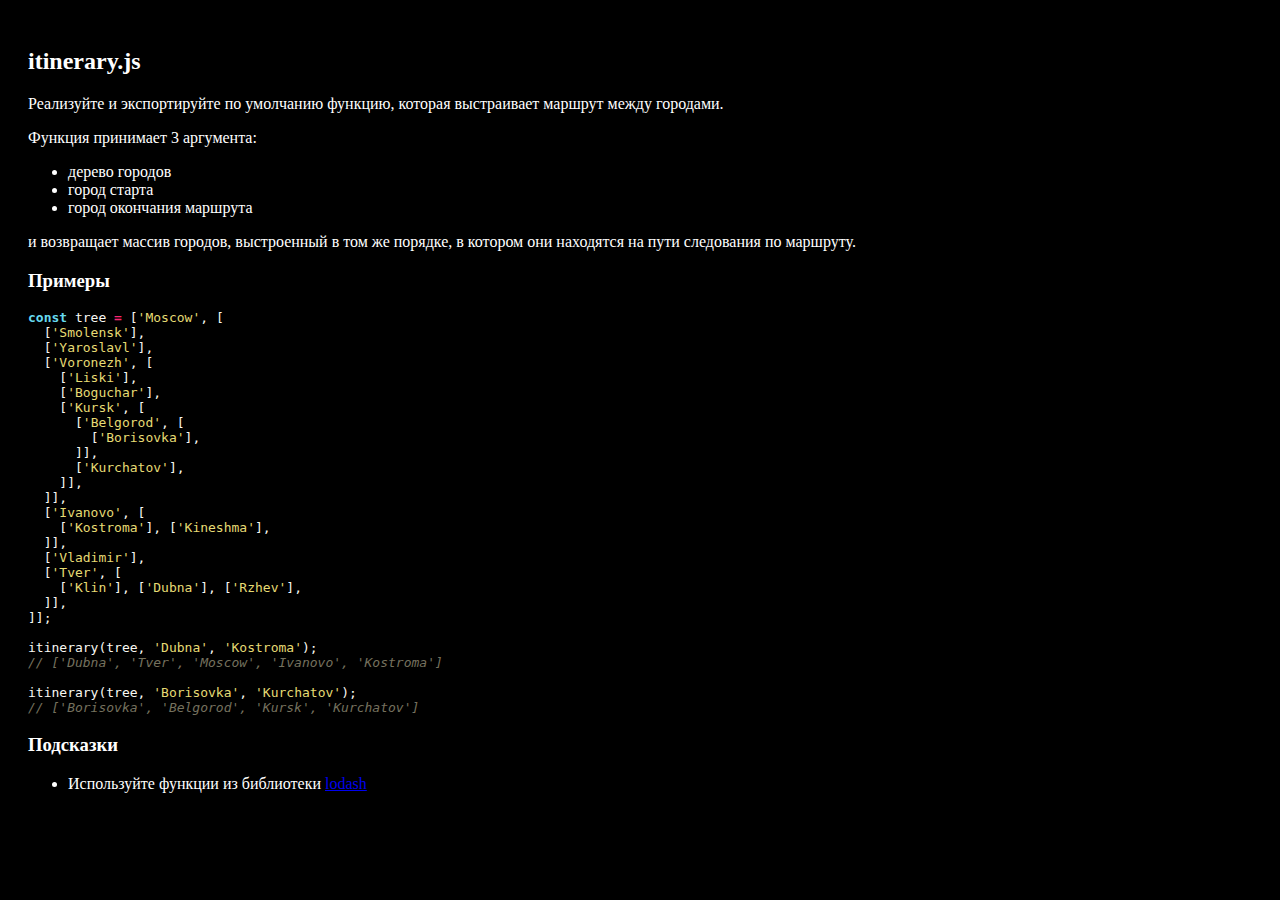
<file: trees/itinerary/index.html>
<!DOCTYPE html>
<html lang="en">
<head>
    <meta charset="UTF-8">
    <title>Itinerary</title>
    <link rel="stylesheet" href="/styles.css">
</head>
<body>
<div class="wrapper">
    <div class="p-3 card mt-3">
        <div class="card-body p-0 p-md-3">
            <div class="hexlet-markdown-body">
                <h2 id="itinerary-js">itinerary.js</h2>
                <p>Реализуйте и экспортируйте по умолчанию функцию, которая выстраивает маршрут между городами.</p>
                <p>Функция принимает 3 аргумента: </p>
                <ul>
                    <li>дерево городов</li>
                    <li>город старта</li>
                    <li>город окончания маршрута</li>
                </ul>
                <p>и возвращает массив городов, выстроенный в том же порядке, в котором они находятся на пути следования
                    по маршруту.</p>
                <h3 id="primery">Примеры</h3>
                <pre class="hljs"><code class="javascript"><span
                        style="color: #66d9ef;font-weight: bold">const</span> <span
                        style="color: #f8f8f2">tree</span> <span style="color: #f92672;font-weight: bold">=</span> <span
                        style="color: #f8f8f2">[</span><span style="color: #e6db74">'</span><span
                        style="color: #e6db74">Moscow</span><span style="color: #e6db74">'</span><span
                        style="color: #f8f8f2">,</span> <span style="color: #f8f8f2">[</span>
  <span style="color: #f8f8f2">[</span><span style="color: #e6db74">'</span><span style="color: #e6db74">Smolensk</span><span
                            style="color: #e6db74">'</span><span style="color: #f8f8f2">],</span>
  <span style="color: #f8f8f2">[</span><span style="color: #e6db74">'</span><span
                            style="color: #e6db74">Yaroslavl</span><span style="color: #e6db74">'</span><span
                            style="color: #f8f8f2">],</span>
  <span style="color: #f8f8f2">[</span><span style="color: #e6db74">'</span><span style="color: #e6db74">Voronezh</span><span
                            style="color: #e6db74">'</span><span style="color: #f8f8f2">,</span> <span
                            style="color: #f8f8f2">[</span>
    <span style="color: #f8f8f2">[</span><span style="color: #e6db74">'</span><span
                            style="color: #e6db74">Liski</span><span style="color: #e6db74">'</span><span
                            style="color: #f8f8f2">],</span>
    <span style="color: #f8f8f2">[</span><span style="color: #e6db74">'</span><span
                            style="color: #e6db74">Boguchar</span><span style="color: #e6db74">'</span><span
                            style="color: #f8f8f2">],</span>
    <span style="color: #f8f8f2">[</span><span style="color: #e6db74">'</span><span
                            style="color: #e6db74">Kursk</span><span style="color: #e6db74">'</span><span
                            style="color: #f8f8f2">,</span> <span style="color: #f8f8f2">[</span>
      <span style="color: #f8f8f2">[</span><span style="color: #e6db74">'</span><span
                            style="color: #e6db74">Belgorod</span><span style="color: #e6db74">'</span><span
                            style="color: #f8f8f2">,</span> <span style="color: #f8f8f2">[</span>
        <span style="color: #f8f8f2">[</span><span style="color: #e6db74">'</span><span
                            style="color: #e6db74">Borisovka</span><span style="color: #e6db74">'</span><span
                            style="color: #f8f8f2">],</span>
      <span style="color: #f8f8f2">]],</span>
      <span style="color: #f8f8f2">[</span><span style="color: #e6db74">'</span><span
                            style="color: #e6db74">Kurchatov</span><span style="color: #e6db74">'</span><span
                            style="color: #f8f8f2">],</span>
    <span style="color: #f8f8f2">]],</span>
  <span style="color: #f8f8f2">]],</span>
  <span style="color: #f8f8f2">[</span><span style="color: #e6db74">'</span><span
                            style="color: #e6db74">Ivanovo</span><span style="color: #e6db74">'</span><span
                            style="color: #f8f8f2">,</span> <span style="color: #f8f8f2">[</span>
    <span style="color: #f8f8f2">[</span><span style="color: #e6db74">'</span><span
                            style="color: #e6db74">Kostroma</span><span style="color: #e6db74">'</span><span
                            style="color: #f8f8f2">],</span> <span style="color: #f8f8f2">[</span><span
                            style="color: #e6db74">'</span><span style="color: #e6db74">Kineshma</span><span
                            style="color: #e6db74">'</span><span style="color: #f8f8f2">],</span>
  <span style="color: #f8f8f2">]],</span>
  <span style="color: #f8f8f2">[</span><span style="color: #e6db74">'</span><span style="color: #e6db74">Vladimir</span><span
                            style="color: #e6db74">'</span><span style="color: #f8f8f2">],</span>
  <span style="color: #f8f8f2">[</span><span style="color: #e6db74">'</span><span
                            style="color: #e6db74">Tver</span><span style="color: #e6db74">'</span><span
                            style="color: #f8f8f2">,</span> <span style="color: #f8f8f2">[</span>
    <span style="color: #f8f8f2">[</span><span style="color: #e6db74">'</span><span
                            style="color: #e6db74">Klin</span><span style="color: #e6db74">'</span><span
                            style="color: #f8f8f2">],</span> <span style="color: #f8f8f2">[</span><span
                            style="color: #e6db74">'</span><span style="color: #e6db74">Dubna</span><span
                            style="color: #e6db74">'</span><span style="color: #f8f8f2">],</span> <span
                            style="color: #f8f8f2">[</span><span style="color: #e6db74">'</span><span
                            style="color: #e6db74">Rzhev</span><span style="color: #e6db74">'</span><span
                            style="color: #f8f8f2">],</span>
  <span style="color: #f8f8f2">]],</span>
<span style="color: #f8f8f2">]];</span>

<span style="color: #f8f8f2">itinerary</span><span style="color: #f8f8f2">(</span><span
                            style="color: #f8f8f2">tree</span><span style="color: #f8f8f2">,</span> <span
                            style="color: #e6db74">'</span><span style="color: #e6db74">Dubna</span><span
                            style="color: #e6db74">'</span><span style="color: #f8f8f2">,</span> <span
                            style="color: #e6db74">'</span><span style="color: #e6db74">Kostroma</span><span
                            style="color: #e6db74">'</span><span style="color: #f8f8f2">);</span>
<span style="color: #75715e;font-style: italic">// ['Dubna', 'Tver', 'Moscow', 'Ivanovo', 'Kostroma']</span>

<span style="color: #f8f8f2">itinerary</span><span style="color: #f8f8f2">(</span><span
                            style="color: #f8f8f2">tree</span><span style="color: #f8f8f2">,</span> <span
                            style="color: #e6db74">'</span><span style="color: #e6db74">Borisovka</span><span
                            style="color: #e6db74">'</span><span style="color: #f8f8f2">,</span> <span
                            style="color: #e6db74">'</span><span style="color: #e6db74">Kurchatov</span><span
                            style="color: #e6db74">'</span><span style="color: #f8f8f2">);</span>
<span style="color: #75715e;font-style: italic">// ['Borisovka', 'Belgorod', 'Kursk', 'Kurchatov']</span>
</code></pre>
                <h3 id="podskazki">Подсказки</h3>
                <ul>
                    <li>Используйте функции из библиотеки <a href="https://lodash.com/docs/" target="_blank">lodash</a>
                    </li>
                </ul>

            </div>
        </div>
    </div>
</div>

<!--TODO make visual interface for input output-->
</body>
<script src="/lodash.js"></script>
<script src="./index.js"></script>
</html>
</file>
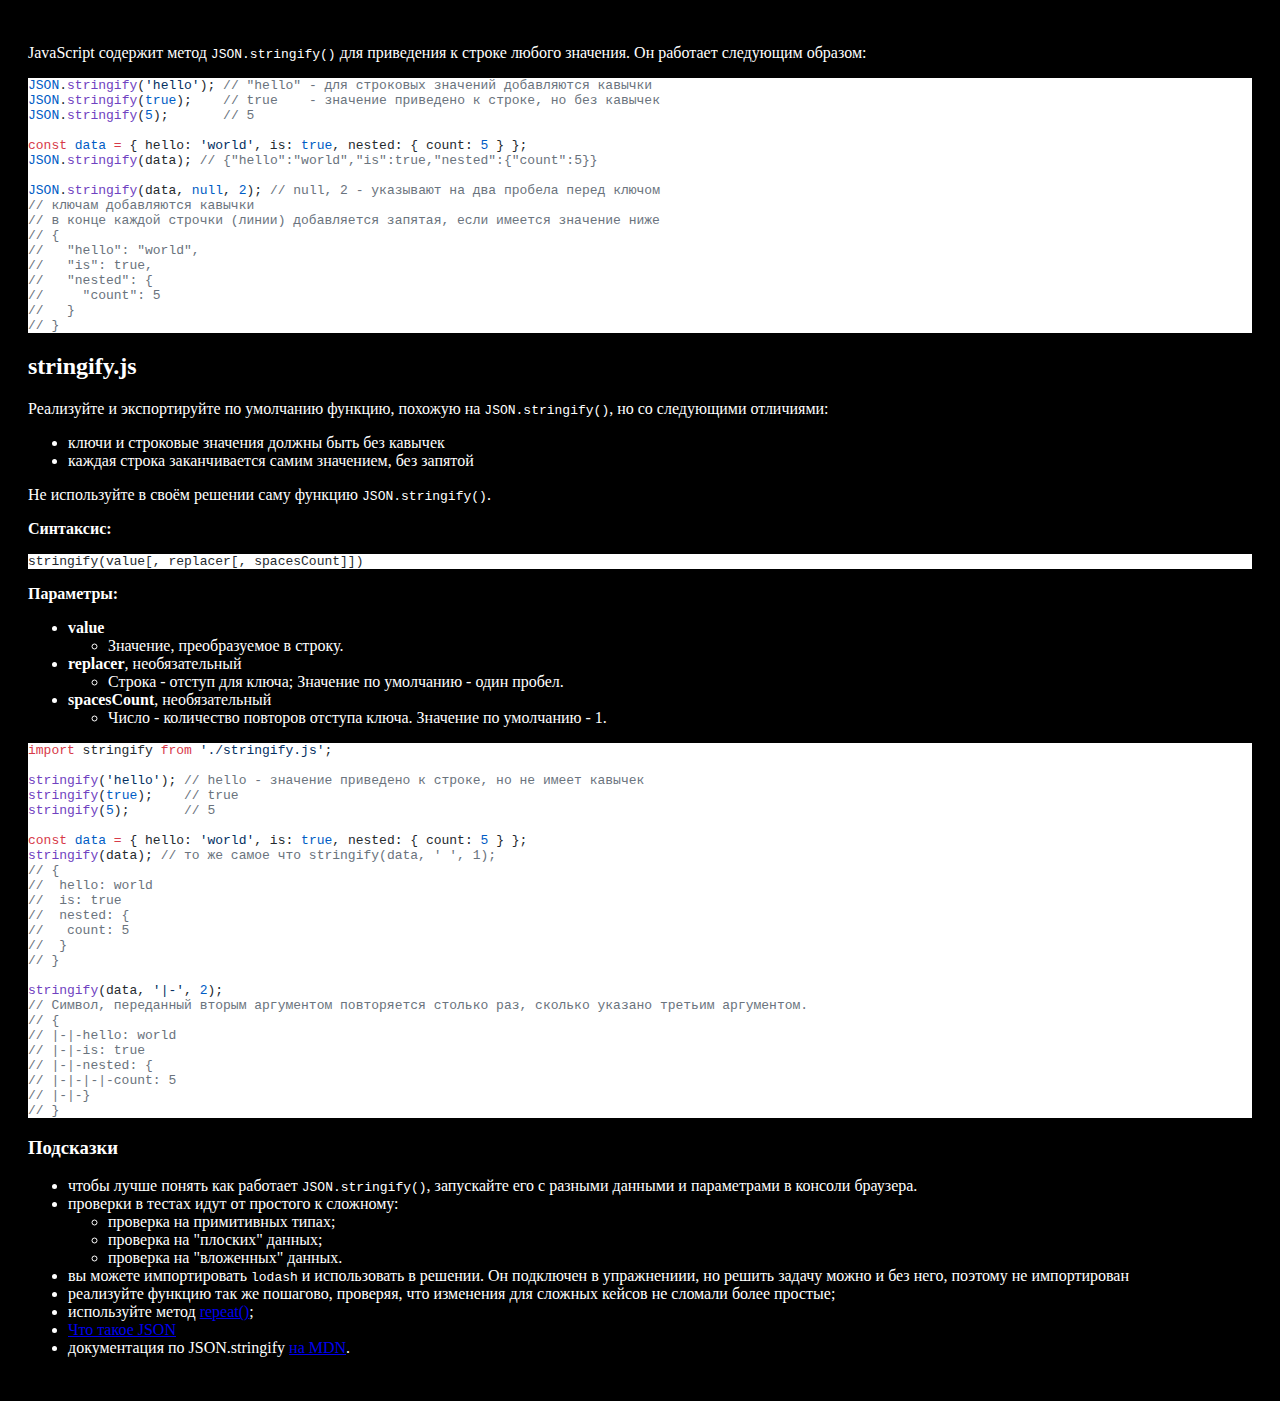
<file: trees/json_stringify/index.html>
<!DOCTYPE html>
<html lang="en">
<head>
    <meta charset="UTF-8">
    <title>JSON stringify</title>
    <link rel="stylesheet" href="/styles.css">
</head>
<body>
    <div class="wrapper">
        <div class="h-100 tab-content overflow-hidden">
            <div role="tabpanel" id="react-aria2974480160-:r0:-tabpane-readme1"
                 aria-labelledby="react-aria2974480160-:r0:-tab-readme1" class="fade tab-pane h-100 active show">
                <div class="p-2 hexlet-ide-readme overflow-auto w-100 mh-100"><p>JavaScript содержит метод <code>JSON.stringify()</code>
                    для приведения к строке любого значения. Он работает следующим образом:</p>
                    <pre class="shiki shiki-themes github-light github-dark"
                         style="background-color:#fff;--shiki-dark-bg:#24292e;color:#24292e;--shiki-dark:#e1e4e8"
                         tabindex="0"><code class="language-javascript"><span class="line"><span
                            style="color:#005CC5;--shiki-dark:#79B8FF">JSON</span><span
                            style="color:#24292E;--shiki-dark:#E1E4E8">.</span><span style="color:#6F42C1;--shiki-dark:#B392F0">stringify</span><span
                            style="color:#24292E;--shiki-dark:#E1E4E8">(</span><span style="color:#032F62;--shiki-dark:#9ECBFF">'hello'</span><span
                            style="color:#24292E;--shiki-dark:#E1E4E8">); </span><span
                            style="color:#6A737D;--shiki-dark:#6A737D">// "hello" - для строковых значений добавляются кавычки</span></span>
<span class="line"><span style="color:#005CC5;--shiki-dark:#79B8FF">JSON</span><span
        style="color:#24292E;--shiki-dark:#E1E4E8">.</span><span
        style="color:#6F42C1;--shiki-dark:#B392F0">stringify</span><span
        style="color:#24292E;--shiki-dark:#E1E4E8">(</span><span
        style="color:#005CC5;--shiki-dark:#79B8FF">true</span><span
        style="color:#24292E;--shiki-dark:#E1E4E8">);    </span><span style="color:#6A737D;--shiki-dark:#6A737D">// true    - значение приведено к строке, но без кавычек</span></span>
<span class="line"><span style="color:#005CC5;--shiki-dark:#79B8FF">JSON</span><span
        style="color:#24292E;--shiki-dark:#E1E4E8">.</span><span
        style="color:#6F42C1;--shiki-dark:#B392F0">stringify</span><span
        style="color:#24292E;--shiki-dark:#E1E4E8">(</span><span
        style="color:#005CC5;--shiki-dark:#79B8FF">5</span><span
        style="color:#24292E;--shiki-dark:#E1E4E8">);       </span><span
        style="color:#6A737D;--shiki-dark:#6A737D">// 5</span></span>
<span class="line"></span>
<span class="line"><span style="color:#D73A49;--shiki-dark:#F97583">const</span><span
        style="color:#005CC5;--shiki-dark:#79B8FF"> data</span><span
        style="color:#D73A49;--shiki-dark:#F97583"> =</span><span
        style="color:#24292E;--shiki-dark:#E1E4E8"> { hello: </span><span style="color:#032F62;--shiki-dark:#9ECBFF">'world'</span><span
        style="color:#24292E;--shiki-dark:#E1E4E8">, is: </span><span
        style="color:#005CC5;--shiki-dark:#79B8FF">true</span><span style="color:#24292E;--shiki-dark:#E1E4E8">, nested: { count: </span><span
        style="color:#005CC5;--shiki-dark:#79B8FF">5</span><span style="color:#24292E;--shiki-dark:#E1E4E8"> } };</span></span>
<span class="line"><span style="color:#005CC5;--shiki-dark:#79B8FF">JSON</span><span
        style="color:#24292E;--shiki-dark:#E1E4E8">.</span><span
        style="color:#6F42C1;--shiki-dark:#B392F0">stringify</span><span style="color:#24292E;--shiki-dark:#E1E4E8">(data); </span><span
        style="color:#6A737D;--shiki-dark:#6A737D">// {"hello":"world","is":true,"nested":{"count":5}} </span></span>
<span class="line"></span>
<span class="line"><span style="color:#005CC5;--shiki-dark:#79B8FF">JSON</span><span
        style="color:#24292E;--shiki-dark:#E1E4E8">.</span><span
        style="color:#6F42C1;--shiki-dark:#B392F0">stringify</span><span style="color:#24292E;--shiki-dark:#E1E4E8">(data, </span><span
        style="color:#005CC5;--shiki-dark:#79B8FF">null</span><span style="color:#24292E;--shiki-dark:#E1E4E8">, </span><span
        style="color:#005CC5;--shiki-dark:#79B8FF">2</span><span
        style="color:#24292E;--shiki-dark:#E1E4E8">); </span><span style="color:#6A737D;--shiki-dark:#6A737D">// null, 2 - указывают на два пробела перед ключом</span></span>
<span class="line"><span style="color:#6A737D;--shiki-dark:#6A737D">// ключам добавляются кавычки</span></span>
<span class="line"><span style="color:#6A737D;--shiki-dark:#6A737D">// в конце каждой строчки (линии) добавляется запятая, если имеется значение ниже</span></span>
<span class="line"><span style="color:#6A737D;--shiki-dark:#6A737D">// {</span></span>
<span class="line"><span style="color:#6A737D;--shiki-dark:#6A737D">//   "hello": "world",</span></span>
<span class="line"><span style="color:#6A737D;--shiki-dark:#6A737D">//   "is": true,</span></span>
<span class="line"><span style="color:#6A737D;--shiki-dark:#6A737D">//   "nested": {</span></span>
<span class="line"><span style="color:#6A737D;--shiki-dark:#6A737D">//     "count": 5</span></span>
<span class="line"><span style="color:#6A737D;--shiki-dark:#6A737D">//   }</span></span>
<span class="line"><span style="color:#6A737D;--shiki-dark:#6A737D">// }</span></span></code></pre>
                    <h2>stringify.js</h2>
                    <p>Реализуйте и экспортируйте по умолчанию функцию, похожую на <code>JSON.stringify()</code>, но со
                        следующими отличиями:</p>
                    <ul>
                        <li>ключи и строковые значения должны быть без кавычек</li>
                        <li>каждая строка заканчивается самим значением, без запятой</li>
                    </ul>
                    <p>Не используйте в своём решении саму функцию <code>JSON.stringify()</code>.</p>
                    <p><strong>Синтаксис:</strong></p>
                    <pre class="shiki shiki-themes github-light github-dark"
                         style="background-color:#fff;--shiki-dark-bg:#24292e;color:#24292e;--shiki-dark:#e1e4e8"
                         tabindex="0"><code class="language-text"><span class="line"><span>stringify(value[, replacer[, spacesCount]])</span></span></code></pre>
                    <p><strong>Параметры:</strong></p>
                    <ul>
                        <li><strong>value</strong>
                            <ul>
                                <li>Значение, преобразуемое в строку.</li>
                            </ul>
                        </li>
                        <li><strong>replacer</strong>, необязательный
                            <ul>
                                <li>Строка - отступ для ключа; Значение по умолчанию - один пробел.</li>
                            </ul>
                        </li>
                        <li><strong>spacesCount</strong>, необязательный
                            <ul>
                                <li>Число - количество повторов отступа ключа. Значение по умолчанию - 1.</li>
                            </ul>
                        </li>
                    </ul>
                    <pre class="shiki shiki-themes github-light github-dark"
                         style="background-color:#fff;--shiki-dark-bg:#24292e;color:#24292e;--shiki-dark:#e1e4e8"
                         tabindex="0"><code class="language-javascript"><span class="line"><span
                            style="color:#D73A49;--shiki-dark:#F97583">import</span><span
                            style="color:#24292E;--shiki-dark:#E1E4E8"> stringify </span><span
                            style="color:#D73A49;--shiki-dark:#F97583">from</span><span
                            style="color:#032F62;--shiki-dark:#9ECBFF"> './stringify.js'</span><span
                            style="color:#24292E;--shiki-dark:#E1E4E8">;</span></span>
<span class="line"></span>
<span class="line"><span style="color:#6F42C1;--shiki-dark:#B392F0">stringify</span><span
        style="color:#24292E;--shiki-dark:#E1E4E8">(</span><span
        style="color:#032F62;--shiki-dark:#9ECBFF">'hello'</span><span
        style="color:#24292E;--shiki-dark:#E1E4E8">); </span><span style="color:#6A737D;--shiki-dark:#6A737D">// hello - значение приведено к строке, но не имеет кавычек</span></span>
<span class="line"><span style="color:#6F42C1;--shiki-dark:#B392F0">stringify</span><span
        style="color:#24292E;--shiki-dark:#E1E4E8">(</span><span
        style="color:#005CC5;--shiki-dark:#79B8FF">true</span><span
        style="color:#24292E;--shiki-dark:#E1E4E8">);    </span><span
        style="color:#6A737D;--shiki-dark:#6A737D">// true</span></span>
<span class="line"><span style="color:#6F42C1;--shiki-dark:#B392F0">stringify</span><span
        style="color:#24292E;--shiki-dark:#E1E4E8">(</span><span
        style="color:#005CC5;--shiki-dark:#79B8FF">5</span><span
        style="color:#24292E;--shiki-dark:#E1E4E8">);       </span><span
        style="color:#6A737D;--shiki-dark:#6A737D">// 5</span></span>
<span class="line"></span>
<span class="line"><span style="color:#D73A49;--shiki-dark:#F97583">const</span><span
        style="color:#005CC5;--shiki-dark:#79B8FF"> data</span><span
        style="color:#D73A49;--shiki-dark:#F97583"> =</span><span
        style="color:#24292E;--shiki-dark:#E1E4E8"> { hello: </span><span style="color:#032F62;--shiki-dark:#9ECBFF">'world'</span><span
        style="color:#24292E;--shiki-dark:#E1E4E8">, is: </span><span
        style="color:#005CC5;--shiki-dark:#79B8FF">true</span><span style="color:#24292E;--shiki-dark:#E1E4E8">, nested: { count: </span><span
        style="color:#005CC5;--shiki-dark:#79B8FF">5</span><span style="color:#24292E;--shiki-dark:#E1E4E8"> } };</span></span>
<span class="line"><span style="color:#6F42C1;--shiki-dark:#B392F0">stringify</span><span
        style="color:#24292E;--shiki-dark:#E1E4E8">(data); </span><span style="color:#6A737D;--shiki-dark:#6A737D">// то же самое что stringify(data, ' ', 1);</span></span>
<span class="line"><span style="color:#6A737D;--shiki-dark:#6A737D">// {</span></span>
<span class="line"><span style="color:#6A737D;--shiki-dark:#6A737D">//  hello: world</span></span>
<span class="line"><span style="color:#6A737D;--shiki-dark:#6A737D">//  is: true</span></span>
<span class="line"><span style="color:#6A737D;--shiki-dark:#6A737D">//  nested: {</span></span>
<span class="line"><span style="color:#6A737D;--shiki-dark:#6A737D">//   count: 5</span></span>
<span class="line"><span style="color:#6A737D;--shiki-dark:#6A737D">//  }</span></span>
<span class="line"><span style="color:#6A737D;--shiki-dark:#6A737D">// }</span></span>
<span class="line"></span>
<span class="line"><span style="color:#6F42C1;--shiki-dark:#B392F0">stringify</span><span
        style="color:#24292E;--shiki-dark:#E1E4E8">(data, </span><span
        style="color:#032F62;--shiki-dark:#9ECBFF">'|-'</span><span style="color:#24292E;--shiki-dark:#E1E4E8">, </span><span
        style="color:#005CC5;--shiki-dark:#79B8FF">2</span><span
        style="color:#24292E;--shiki-dark:#E1E4E8">);</span></span>
<span class="line"><span style="color:#6A737D;--shiki-dark:#6A737D">// Символ, переданный вторым аргументом повторяется столько раз, сколько указано третьим аргументом.</span></span>
<span class="line"><span style="color:#6A737D;--shiki-dark:#6A737D">// {</span></span>
<span class="line"><span style="color:#6A737D;--shiki-dark:#6A737D">// |-|-hello: world</span></span>
<span class="line"><span style="color:#6A737D;--shiki-dark:#6A737D">// |-|-is: true</span></span>
<span class="line"><span style="color:#6A737D;--shiki-dark:#6A737D">// |-|-nested: {</span></span>
<span class="line"><span style="color:#6A737D;--shiki-dark:#6A737D">// |-|-|-|-count: 5</span></span>
<span class="line"><span style="color:#6A737D;--shiki-dark:#6A737D">// |-|-}</span></span>
<span class="line"><span style="color:#6A737D;--shiki-dark:#6A737D">// }</span></span></code></pre>
                    <h3>Подсказки</h3>
                    <ul>
                        <li>чтобы лучше понять как работает <code>JSON.stringify()</code>, запускайте его с разными данными и
                            параметрами в консоли браузера.
                        </li>
                        <li>проверки в тестах идут от простого к сложному:
                            <ul>
                                <li>проверка на примитивных типах;</li>
                                <li>проверка на "плоских" данных;</li>
                                <li>проверка на "вложенных" данных.</li>
                            </ul>
                        </li>
                        <li>вы можете импортировать <code>lodash</code> и использовать в решении. Он подключен в упражнениии, но
                            решить задачу можно и без него, поэтому не импортирован
                        </li>
                        <li>реализуйте функцию так же пошагово, проверяя, что изменения для сложных кейсов не сломали более
                            простые;
                        </li>
                        <li>используйте метод <a
                                href="https://developer.mozilla.org/ru/docs/Web/JavaScript/Reference/Global_Objects/String/repeat"
                                target="_blank">repeat()</a>;
                        </li>
                        <li><a href="https://ru.hexlet.io/qna/glossary/questions/chto-takoe-json" target="_blank">Что такое
                            JSON</a></li>
                        <li>документация по JSON.stringify <a
                                href="https://developer.mozilla.org/ru/docs/Web/JavaScript/Reference/Global_Objects/JSON/stringify"
                                target="_blank">на MDN</a>.
                        </li>
                    </ul>
                </div>
            </div>
        </div>
    </div>

<!--TODO make visual interface for input output-->
</body>
<script src="./index.js"></script>
</html>
</file>
<file: styles.css>
body {
    background-color: black;
    color: white;
}

.wrapper {
    max-width: 1400px;
    margin: 0 auto;
    padding: 20px;
}
</file>
